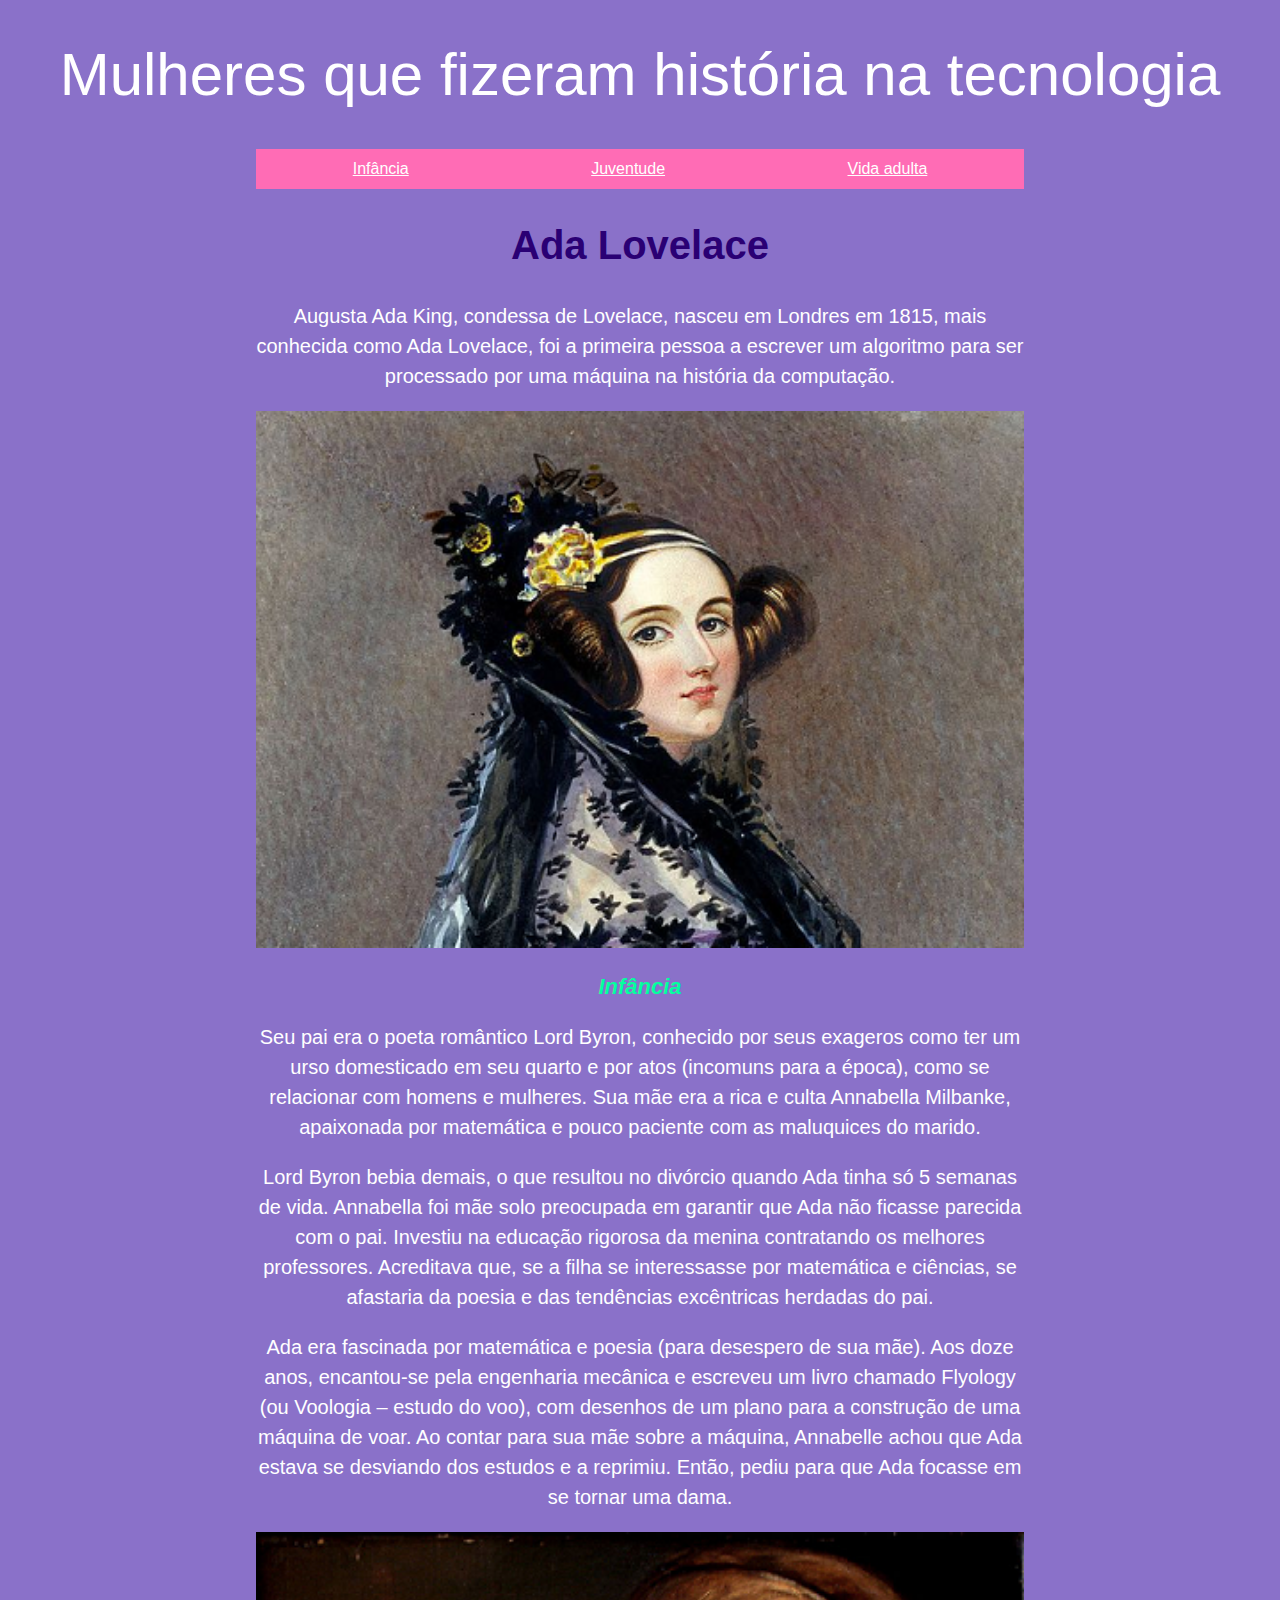
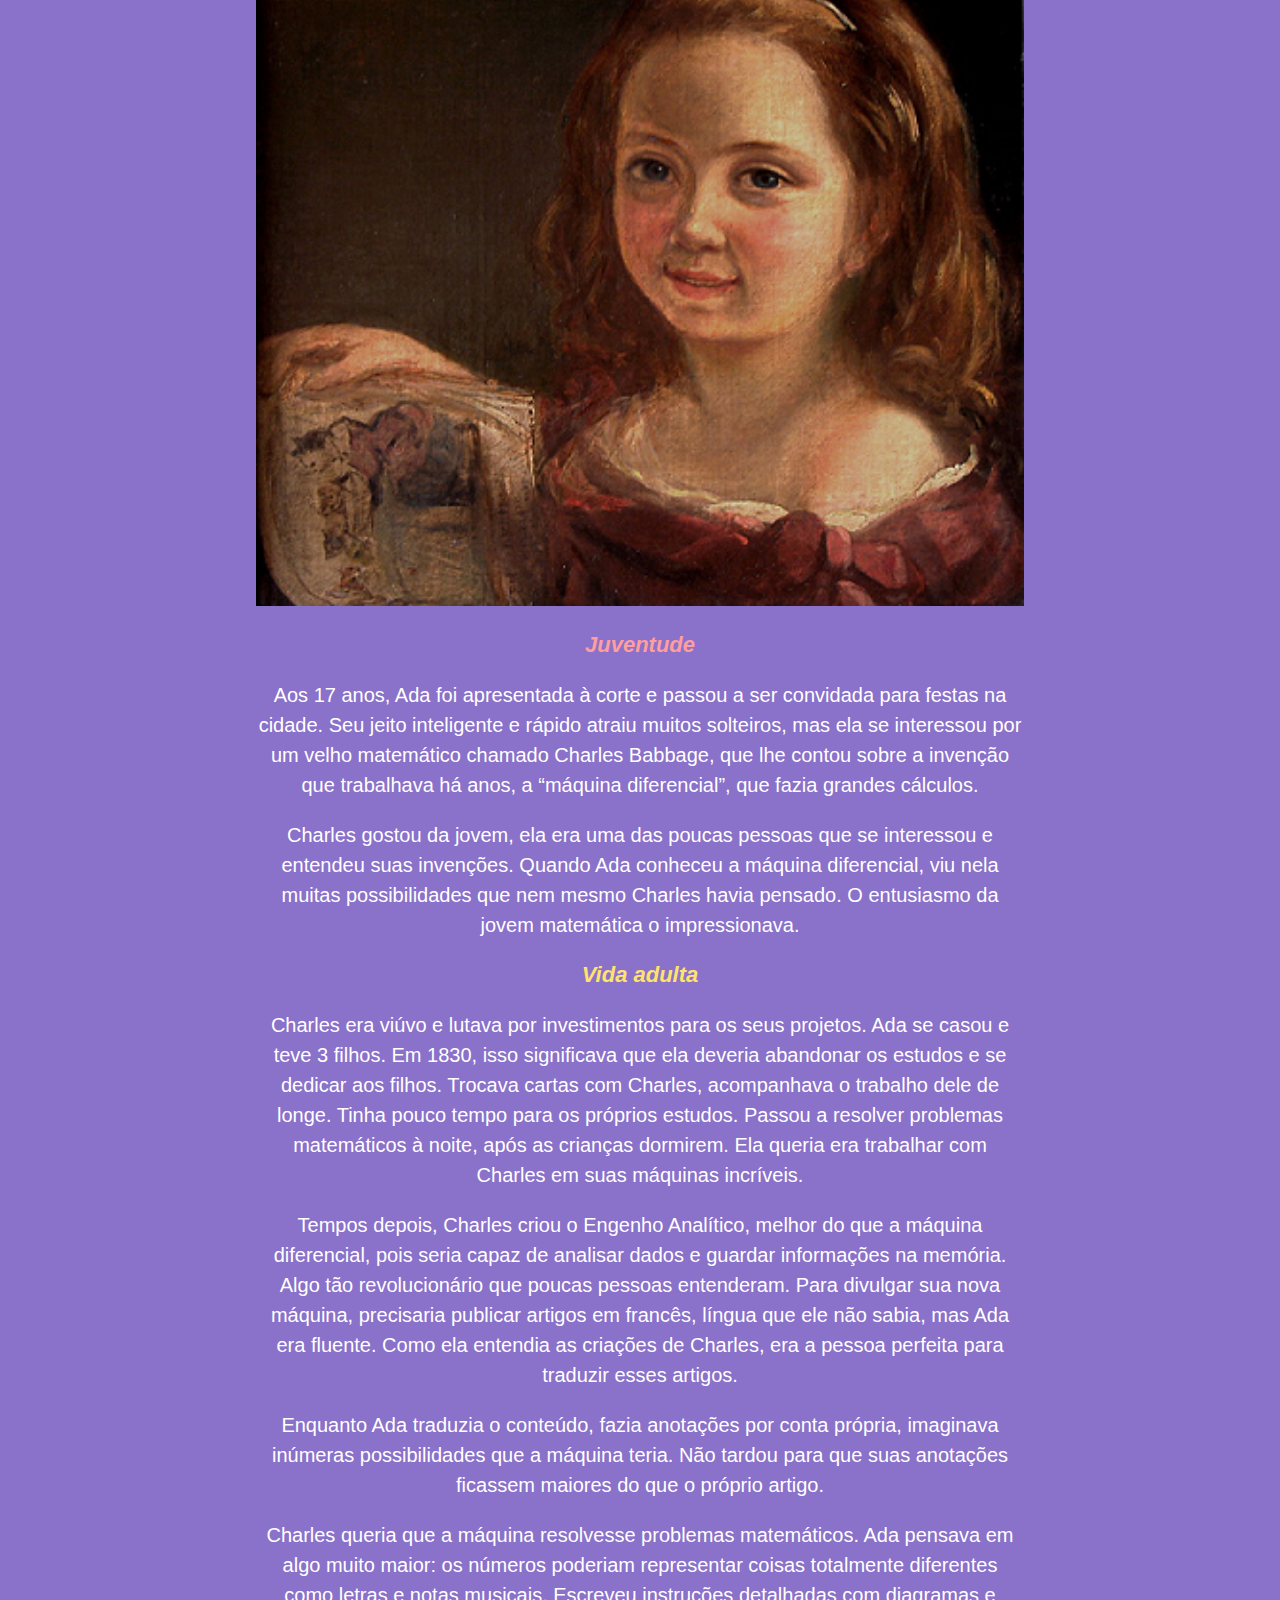
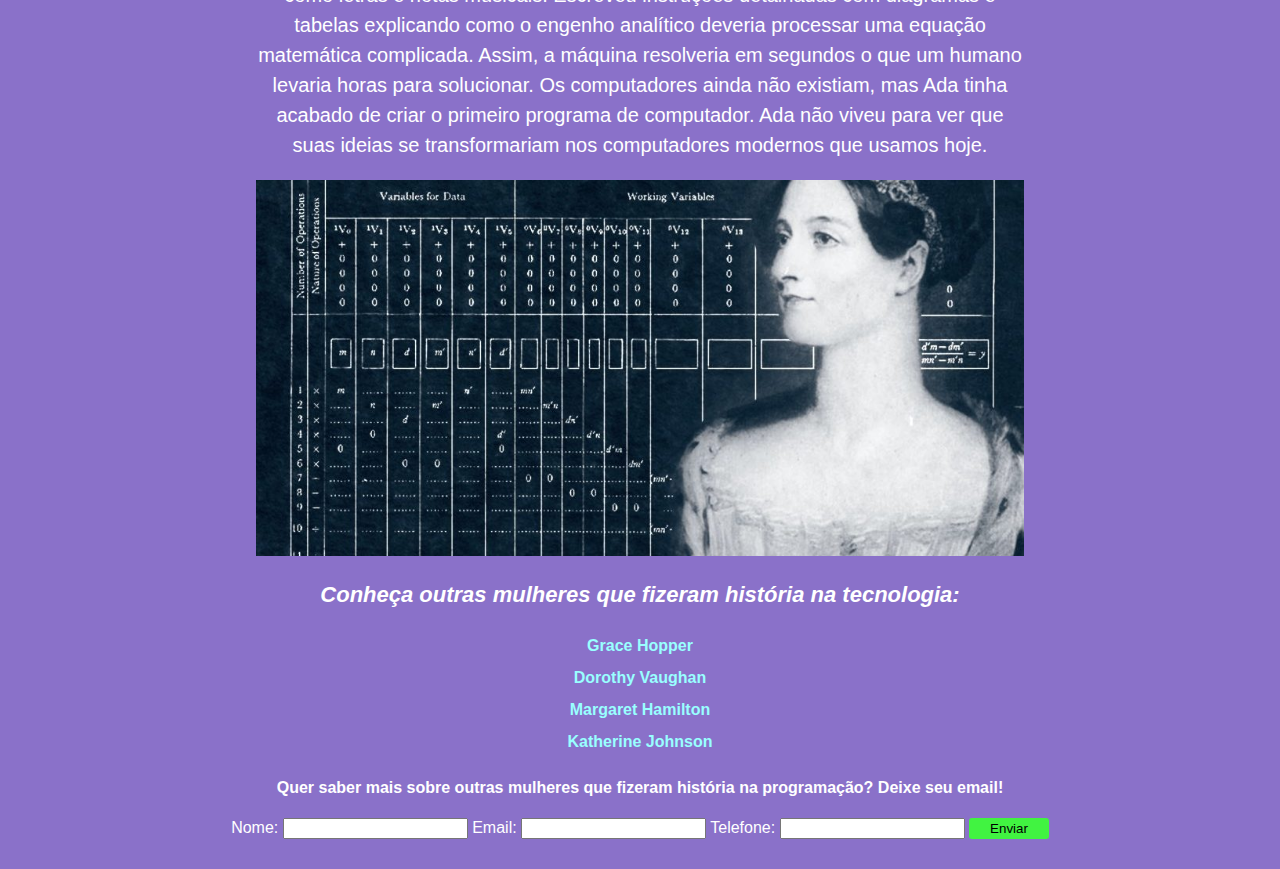
<file: index.html>
<!DOCTYPE HTML>
<html lang="pt-br">

<head>
  <meta charset="UTF-8">
  <title>Ada Lovelace</title>
  <link href="css/style.css" rel="stylesheet">
</head>

<body>
  <h1>Mulheres que fizeram história na tecnologia</h1>
  <nav class="principal">
    <ul>
      <li> 
        <a href="#infancia">Infância</a>
      </li>

      <li>
        <a href="#juventude">Juventude</a>
      </li>

      <li>
        <a href="#vida-adulta">Vida adulta</a>
      </li>
    </ul>
  </nav>

  <section>
    <h2>Ada Lovelace</h2>
    <p>Augusta Ada King, condessa de Lovelace, nasceu em Londres em 1815, mais conhecida como Ada Lovelace, foi a
       primeira pessoa a escrever um algoritmo para ser processado por uma máquina na história da computação.</p>

    <img src="ada/adaPintura.png" alt="Pintura colorida da Ada">

    <section id="infancia">
      <h3 class="titulo-verde">Infância</h3>
      <p>Seu pai era o poeta romântico Lord Byron, conhecido por seus exageros como ter um urso domesticado em seu
        quarto e por atos (incomuns para a época), como se relacionar com homens e mulheres. Sua mãe era a rica e culta Annabella
        Milbanke, apaixonada por matemática e pouco paciente com as maluquices do marido.</p>

      <p>Lord Byron bebia demais, o que resultou no divórcio quando Ada tinha só 5 semanas de vida. Annabella foi mãe
        solo preocupada em garantir que Ada não ficasse parecida com o pai. Investiu na educação rigorosa da menina
        contratando os melhores professores. Acreditava que, se a filha se interessasse por matemática e ciências, 
        se afastaria da poesia e das tendências excêntricas herdadas do pai.</p>

      <p>Ada era fascinada por matemática e poesia (para desespero de sua mãe). Aos doze anos, encantou-se pela
        engenharia mecânica e escreveu um livro chamado Flyology (ou Voologia – estudo do voo), com desenhos de um plano para a
        construção de uma máquina de voar. Ao contar para sua mãe sobre a máquina, Annabelle achou que Ada estava se desviando dos
        estudos e a reprimiu. Então, pediu para que Ada focasse em se tornar uma dama.</p>

      <img src="ada/adaCrianca.png" alt="Pintura de Ada         criança segurando um desenho.">
    </section>
    <section id="juventude">
      <h3 class="título-vermelho">Juventude</h3>
      <p>Aos 17 anos, Ada foi apresentada à corte e passou a ser convidada para festas na cidade. Seu jeito inteligente
        e rápido atraiu muitos solteiros, mas ela se interessou por um velho matemático chamado Charles Babbage, que lhe
        contou sobre a invenção que trabalhava há anos, a “máquina diferencial”, que fazia grandes cálculos.</p>

      <p>Charles gostou da jovem, ela era uma das poucas pessoas que se interessou e entendeu suas invenções. Quando Ada
        conheceu a máquina diferencial, viu nela muitas possibilidades que nem mesmo Charles havia pensado. O entusiasmo
        da jovem matemática o impressionava.</p>
    </section>

    <section id="vida-adulta">
      <h3 class="título-amarelo">Vida adulta</h3>
      <p>Charles era viúvo e lutava por investimentos para os seus projetos. Ada se casou e teve 3 filhos. Em 1830, isso
        significava que ela deveria abandonar os estudos e se dedicar aos filhos. Trocava cartas com Charles,
        acompanhava o trabalho dele de longe. Tinha pouco tempo para os próprios estudos. Passou a resolver problemas matemáticos à
        noite, após as crianças dormirem. Ela queria era trabalhar com Charles em suas máquinas incríveis.</p>

      <p>Tempos depois, Charles criou o Engenho Analítico, melhor do que a máquina diferencial, pois seria capaz de
        analisar dados e guardar informações na memória. Algo tão revolucionário que poucas pessoas entenderam. Para divulgar sua
        nova máquina, precisaria publicar artigos em francês, língua que ele não sabia, mas Ada era fluente. Como ela
        entendia as criações de Charles, era a pessoa perfeita para traduzir esses artigos.</p>

      <p>Enquanto Ada traduzia o conteúdo, fazia anotações por conta própria, imaginava inúmeras possibilidades que a
        máquina teria. Não tardou para que suas anotações ficassem maiores do que o próprio artigo.</p>

      <p>Charles queria que a máquina resolvesse problemas matemáticos. Ada pensava em algo muito maior: os números
        poderiam representar coisas totalmente diferentes como letras e notas musicais. Escreveu instruções detalhadas com
        diagramas e tabelas explicando como o engenho analítico deveria processar uma equação matemática complicada. Assim, a
        máquina resolveria em segundos o que um humano levaria horas para solucionar. Os computadores ainda não existiam, mas
        Ada tinha acabado de criar o primeiro programa de computador. Ada não viveu para ver que suas ideias se
        transformariam nos computadores modernos que usamos hoje.</p>

      <img src="ada/adaTabela.png" alt="Pintura de Ada jovem ao lado de uma tabela com algoritmos.">
    </section>
  </section>
  <h3>Conheça outras mulheres que fizeram história na tecnologia:</h3>
  <nav>
    <ul>
      <li>
        <a href="https://pt.wikipedia.org/wiki/Grace_Hopper" target="_blank">Grace Hopper</a>
      </li>

      <li>
        <a href="https://pt.wikipedia.org/wiki/Dorothy_Vaughan" target="_blank">Dorothy Vaughan</a>
      </li>

      <li>
        <a href="https://pt.wikipedia.org/wiki/Margaret_Hamilton" target="_blank">Margaret Hamilton</a>
      </li>

      <li>
        <a href="https://pt.wikipedia.org/wiki/Katherine_Johnson" target="_blank">Katherine Johnson</a>
      </li>

    </ul>
  </nav>
  <h4>Quer saber mais sobre outras mulheres que fizeram história na programação?
    Deixe seu email!</h4>
  <form>

    <label for="nome">Nome:</label>
    <input id="nome" type="text">

    <label for="email">Email:</label>
    <input id="email" type="email">

    <label for="telefone">Telefone:</label>
    <input id="telefone" type="number">

    <button id="enviar">Enviar</button>
  </form>
  <script type="text/javascript" src="js/script.js"></script>
</body>

</html>
</file>
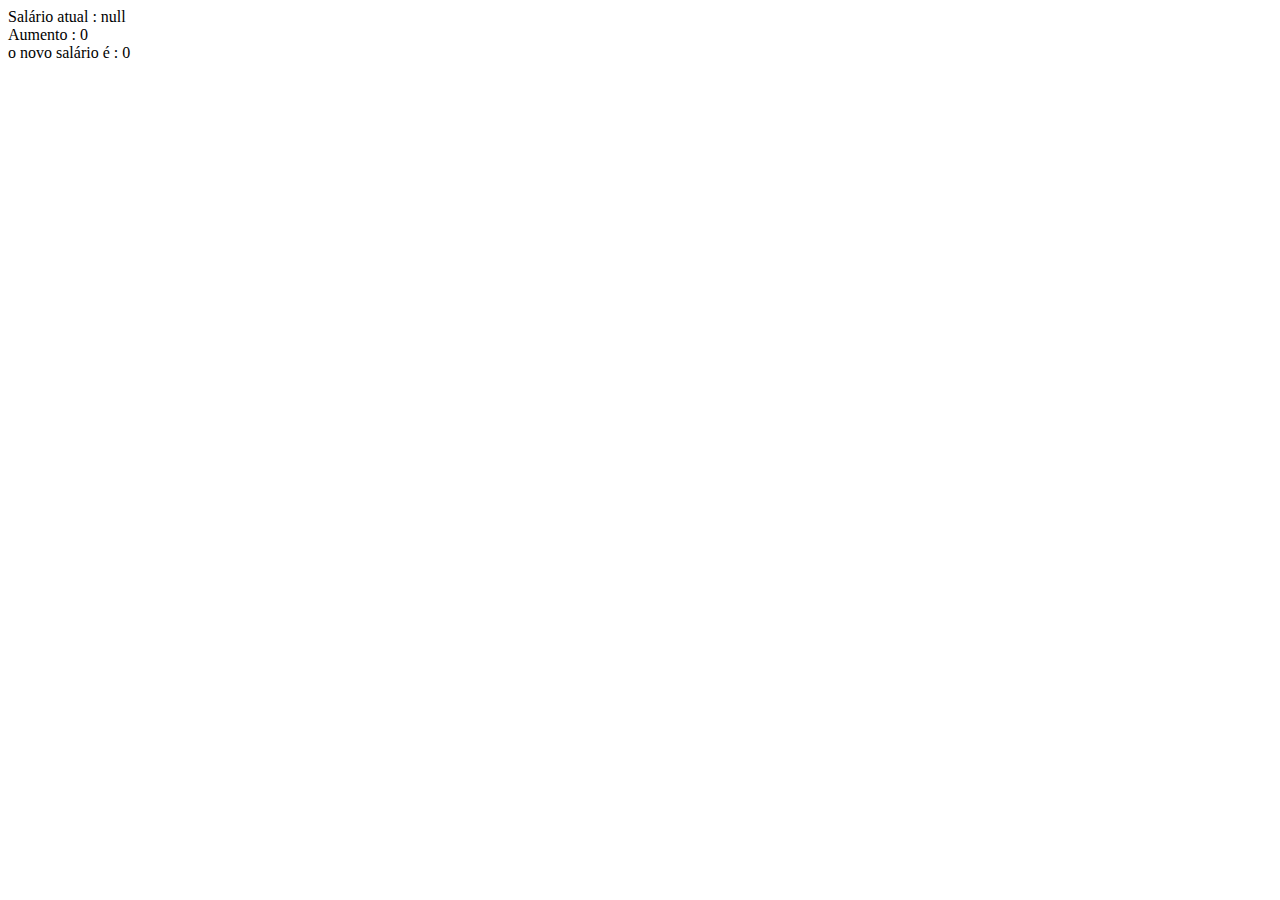
<file: aumento.html>
<!DOCTYPE html>
<html lang="pt-BR">
<head>
    <meta charset="UTF-8">
    <title>Aumento</title>
</head> 

<body>

    <script> //Construa uma página/programa onde o usuário digitará o valor do seu salário e o programa aumentará, em 15%, o valor digitado.

var salario = prompt("Por favor, digite o salário "); 
var aumento = salario * 1.15;
var quinzePorcento = salario * 0.15;


document.write(" Salário atual : " +salario+ "<br>");
document.write(" Aumento : " +quinzePorcento+ "<br>");
document.write(" o novo salário é : " + aumento);

</script>

</body>
</html>
</file>
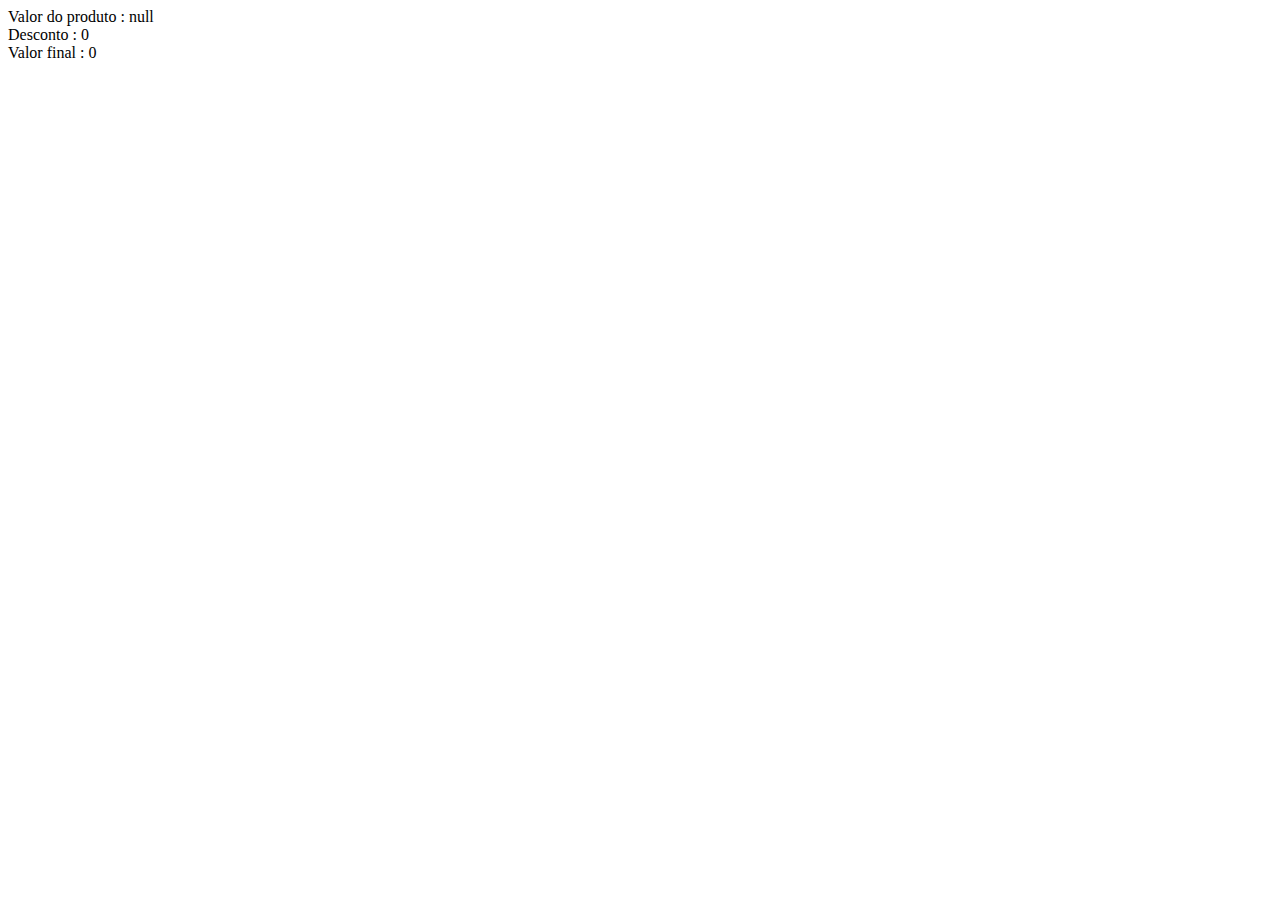
<file: desconto.html>
<!DOCTYPE html>
<html lang="pt-BR">
<head>
    <meta charset="UTF-8">
    <title>Desconto</title>
</head> 

<body>

    <script> //Construa uma página/programa onde o usuário digitará o valor de um produto e o programa descontará 7% desse valor.

var produto = prompt("Por favor, digite o valor  "); 
var desconto = produto * 0.07;
var resultado = produto - desconto;


document.write(" Valor do produto : " + produto+ "<br>");
document.write(" Desconto : " + desconto +"<br>");
document.write(" Valor final : " + resultado);

</script>

</body>
</html>
</file>
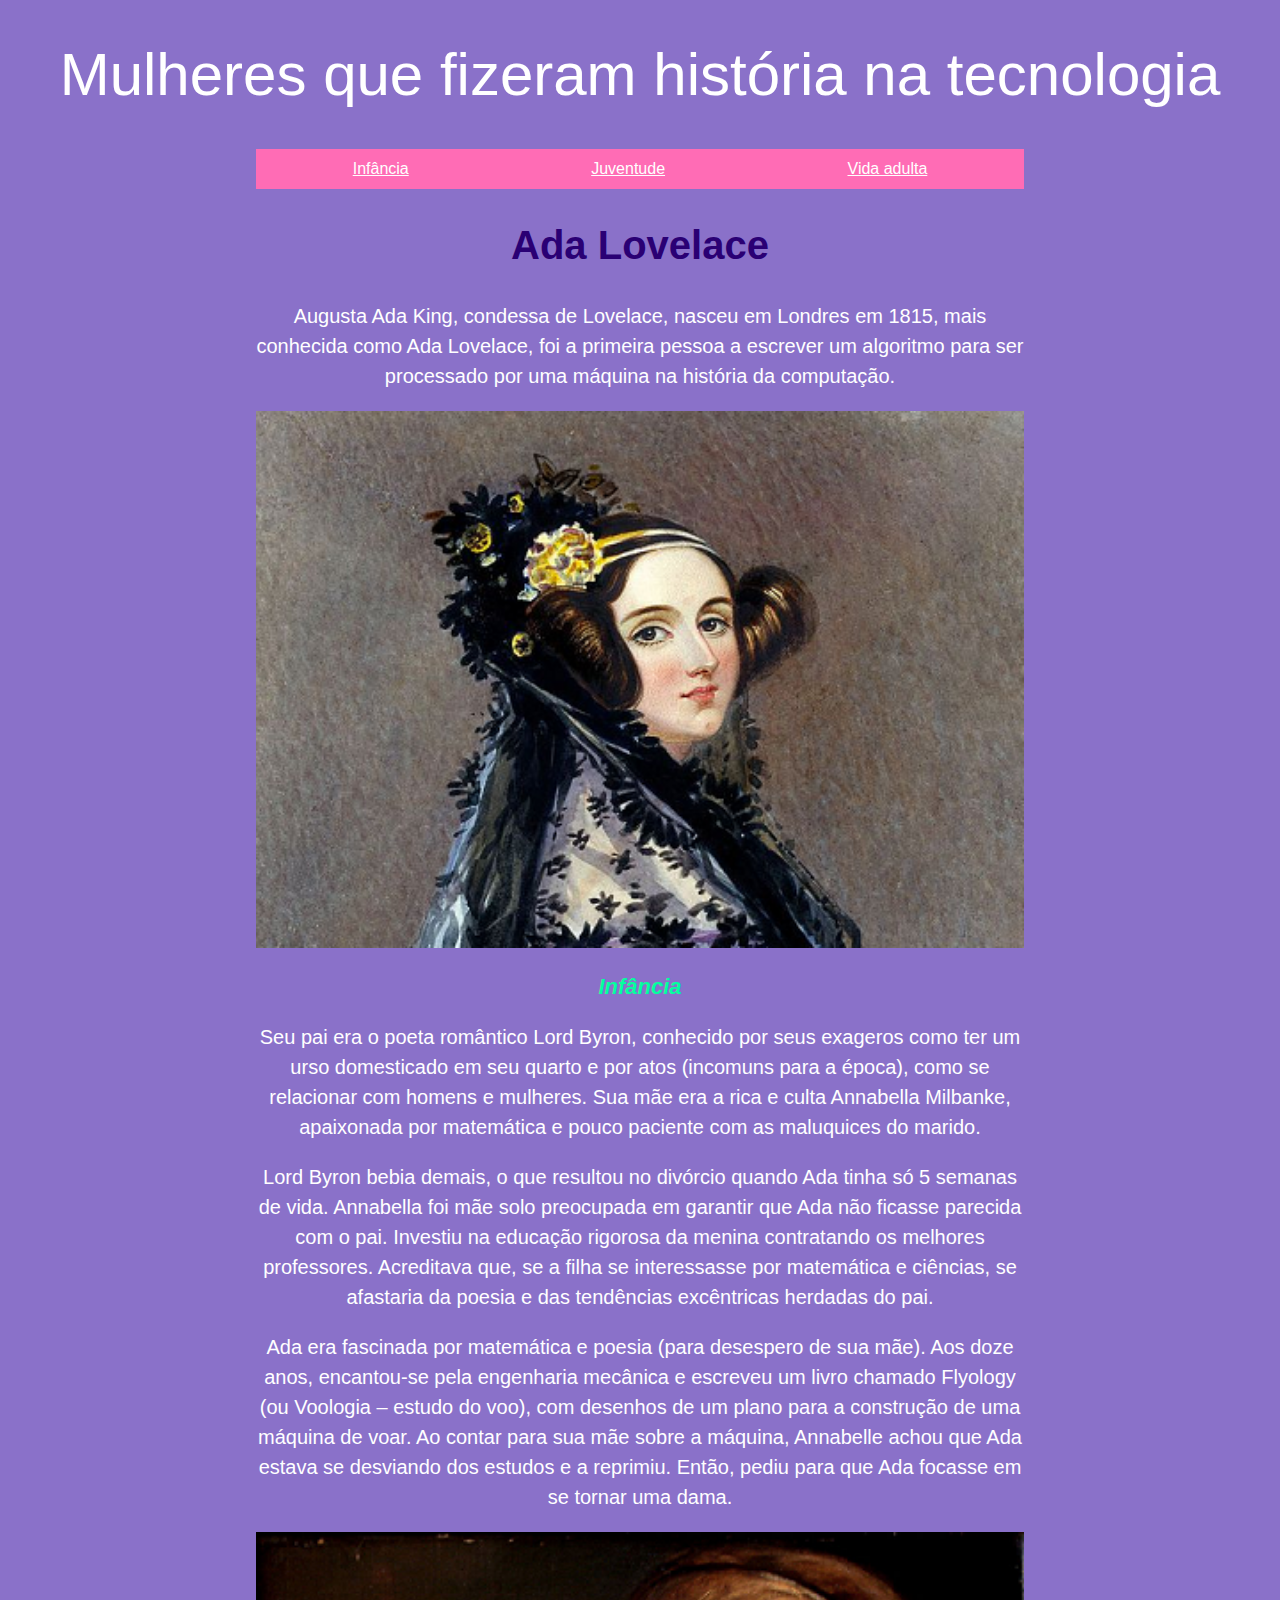
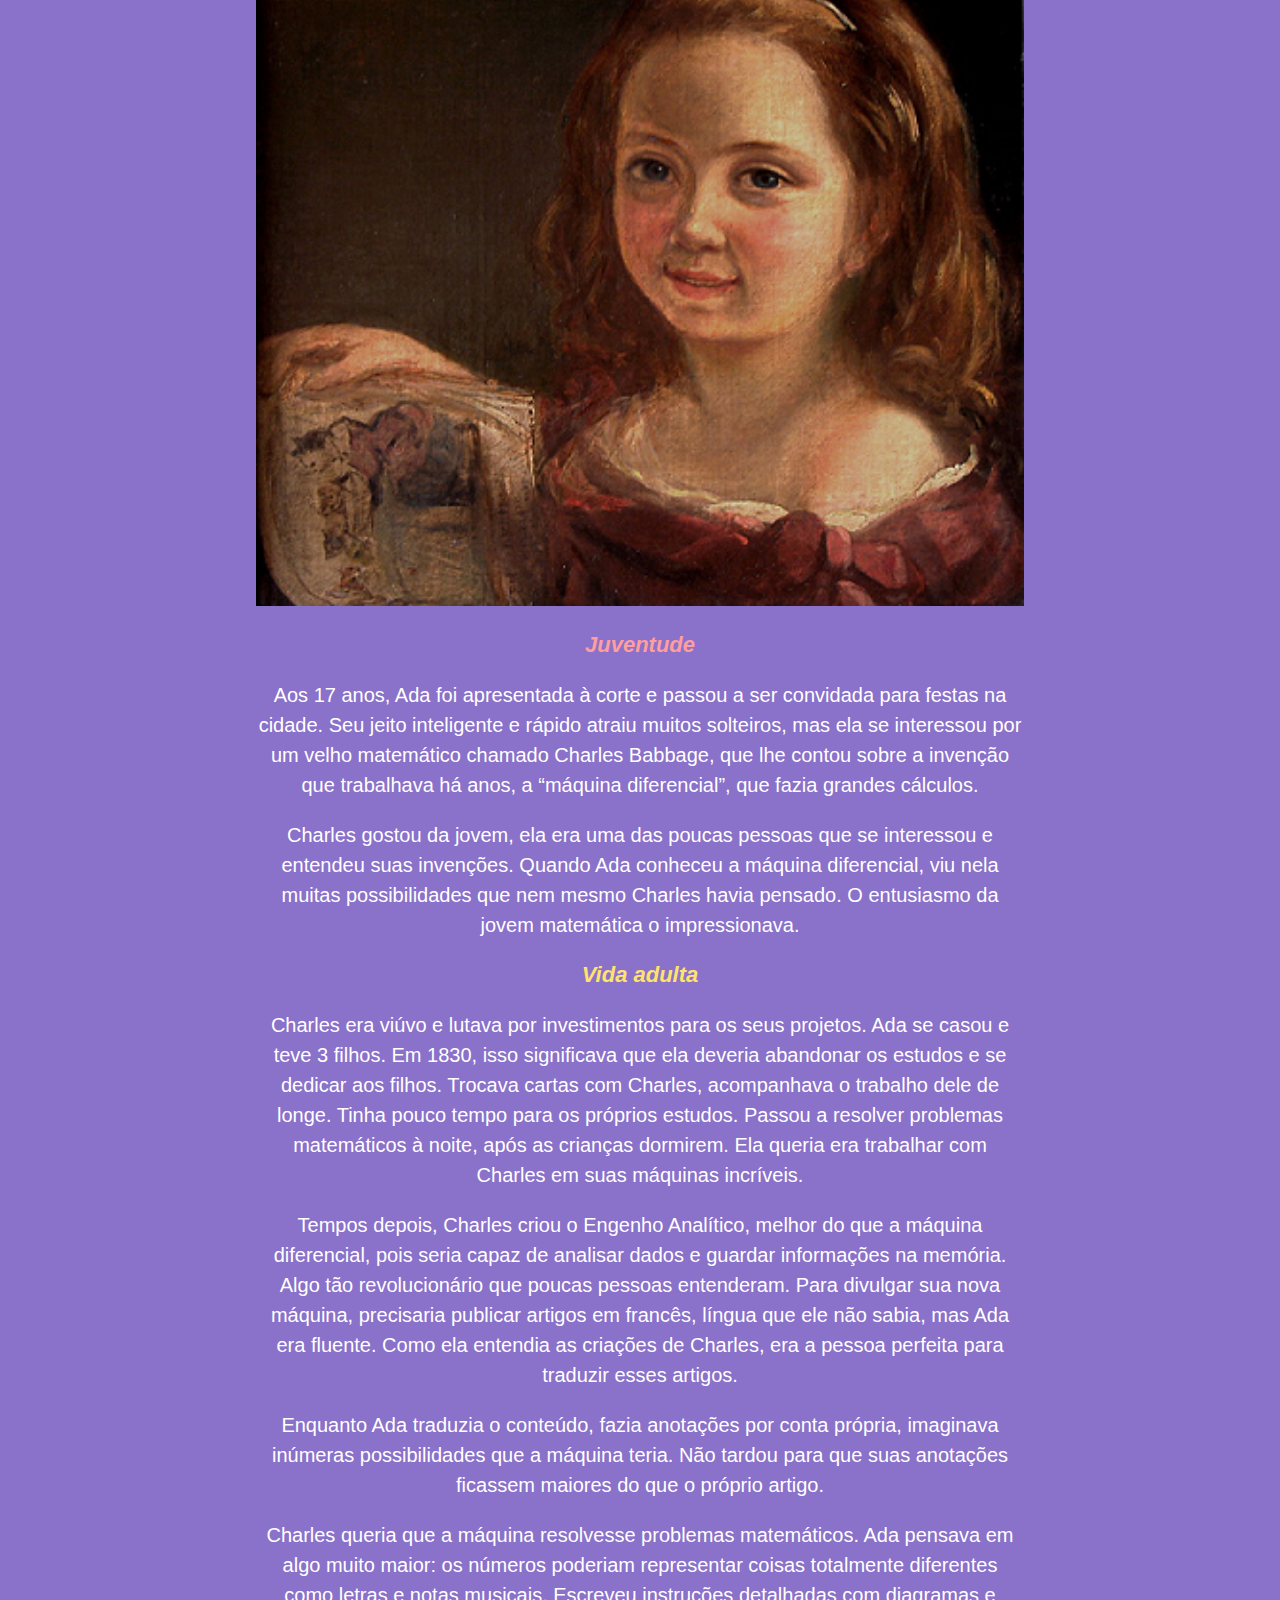
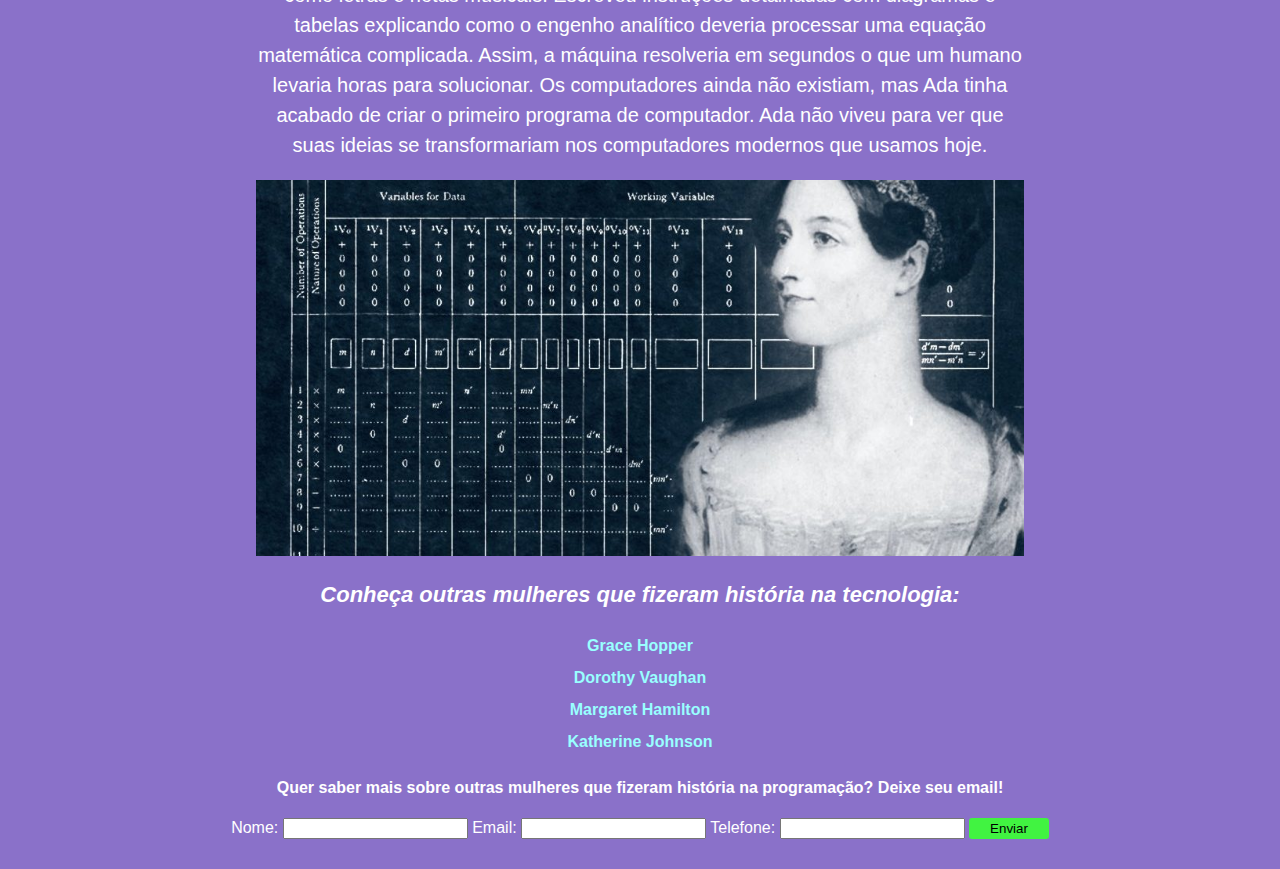
<file: index.html.html>
<!DOCTYPE HTML>
<html lang="pt-br">

<head>
  <meta charset="UTF-8">
  <title>Ada Lovelace</title>
  <link href="css/style.css" rel="stylesheet">
</head>

<body>
  <h1>Mulheres que fizeram história na tecnologia</h1>
  <nav class="principal">
    <ul>
      <li>
        <a href="#infancia">Infância</a>
      </li>

      <li>
        <a href="#juventude">Juventude</a>
      </li>

      <li>
        <a href="#vida-adulta">Vida adulta</a>
      </li>
    </ul>
  </nav>

  <section>
    <h2>Ada Lovelace</h2>
    <p>Augusta Ada King, condessa de Lovelace, nasceu em Londres em 1815, mais conhecida como Ada Lovelace, foi a
       primeira pessoa a escrever um algoritmo para ser processado por uma máquina na história da computação.</p>

    <img src="ada/adaPintura.png" alt="Pintura colorida da Ada">

    <section id="infancia">
      <h3 class="titulo-verde">Infância</h3>
      <p>Seu pai era o poeta romântico Lord Byron, conhecido por seus exageros como ter um urso domesticado em seu
        quarto e por atos (incomuns para a época), como se relacionar com homens e mulheres. Sua mãe era a rica e culta Annabella
        Milbanke, apaixonada por matemática e pouco paciente com as maluquices do marido.</p>

      <p>Lord Byron bebia demais, o que resultou no divórcio quando Ada tinha só 5 semanas de vida. Annabella foi mãe
        solo preocupada em garantir que Ada não ficasse parecida com o pai. Investiu na educação rigorosa da menina
        contratando os melhores professores. Acreditava que, se a filha se interessasse por matemática e ciências, 
        se afastaria da poesia e das tendências excêntricas herdadas do pai.</p>

      <p>Ada era fascinada por matemática e poesia (para desespero de sua mãe). Aos doze anos, encantou-se pela
        engenharia mecânica e escreveu um livro chamado Flyology (ou Voologia – estudo do voo), com desenhos de um plano para a
        construção de uma máquina de voar. Ao contar para sua mãe sobre a máquina, Annabelle achou que Ada estava se desviando dos
        estudos e a reprimiu. Então, pediu para que Ada focasse em se tornar uma dama.</p>

      <img src="ada/adaCrianca.png" alt="Pintura de Ada         criança segurando um desenho.">
    </section>
    <section id="juventude">
      <h3 class="título-vermelho">Juventude</h3>
      <p>Aos 17 anos, Ada foi apresentada à corte e passou a ser convidada para festas na cidade. Seu jeito inteligente
        e rápido atraiu muitos solteiros, mas ela se interessou por um velho matemático chamado Charles Babbage, que lhe
        contou sobre a invenção que trabalhava há anos, a “máquina diferencial”, que fazia grandes cálculos.</p>

      <p>Charles gostou da jovem, ela era uma das poucas pessoas que se interessou e entendeu suas invenções. Quando Ada
        conheceu a máquina diferencial, viu nela muitas possibilidades que nem mesmo Charles havia pensado. O entusiasmo
        da jovem matemática o impressionava.</p>
    </section>

    <section id="vida-adulta">
      <h3 class="título-amarelo">Vida adulta</h3>
      <p>Charles era viúvo e lutava por investimentos para os seus projetos. Ada se casou e teve 3 filhos. Em 1830, isso
        significava que ela deveria abandonar os estudos e se dedicar aos filhos. Trocava cartas com Charles,
        acompanhava o trabalho dele de longe. Tinha pouco tempo para os próprios estudos. Passou a resolver problemas matemáticos à
        noite, após as crianças dormirem. Ela queria era trabalhar com Charles em suas máquinas incríveis.</p>

      <p>Tempos depois, Charles criou o Engenho Analítico, melhor do que a máquina diferencial, pois seria capaz de
        analisar dados e guardar informações na memória. Algo tão revolucionário que poucas pessoas entenderam. Para divulgar sua
        nova máquina, precisaria publicar artigos em francês, língua que ele não sabia, mas Ada era fluente. Como ela
        entendia as criações de Charles, era a pessoa perfeita para traduzir esses artigos.</p>

      <p>Enquanto Ada traduzia o conteúdo, fazia anotações por conta própria, imaginava inúmeras possibilidades que a
        máquina teria. Não tardou para que suas anotações ficassem maiores do que o próprio artigo.</p>

      <p>Charles queria que a máquina resolvesse problemas matemáticos. Ada pensava em algo muito maior: os números
        poderiam representar coisas totalmente diferentes como letras e notas musicais. Escreveu instruções detalhadas com
        diagramas e tabelas explicando como o engenho analítico deveria processar uma equação matemática complicada. Assim, a
        máquina resolveria em segundos o que um humano levaria horas para solucionar. Os computadores ainda não existiam, mas
        Ada tinha acabado de criar o primeiro programa de computador. Ada não viveu para ver que suas ideias se
        transformariam nos computadores modernos que usamos hoje.</p>

      <img src="ada/adaTabela.png" alt="Pintura de Ada jovem ao lado de uma tabela com algoritmos.">
    </section>
  </section>
  <h3>Conheça outras mulheres que fizeram história na tecnologia:</h3>
  <nav>
    <ul>
      <li>
        <a href="https://pt.wikipedia.org/wiki/Grace_Hopper" target="_blank">Grace Hopper</a>
      </li>

      <li>
        <a href="https://pt.wikipedia.org/wiki/Dorothy_Vaughan" target="_blank">Dorothy Vaughan</a>
      </li>

      <li>
        <a href="https://pt.wikipedia.org/wiki/Margaret_Hamilton" target="_blank">Margaret Hamilton</a>
      </li>

      <li>
        <a href="https://pt.wikipedia.org/wiki/Katherine_Johnson" target="_blank">Katherine Johnson</a>
      </li>

    </ul>
  </nav>
  <h4>Quer saber mais sobre outras mulheres que fizeram história na programação?
    Deixe seu email!</h4>
  <form>

    <label for="nome">Nome:</label>
    <input id="nome" type="text">

    <label for="email">Email:</label>
    <input id="email" type="email">

    <label for="telefone">Telefone:</label>
    <input id="telefone" type="number">

    <button id="enviar">Enviar</button>
  </form>
  <script type="text/javascript" src="js/script.js"></script>
</body>

</html>
</file>
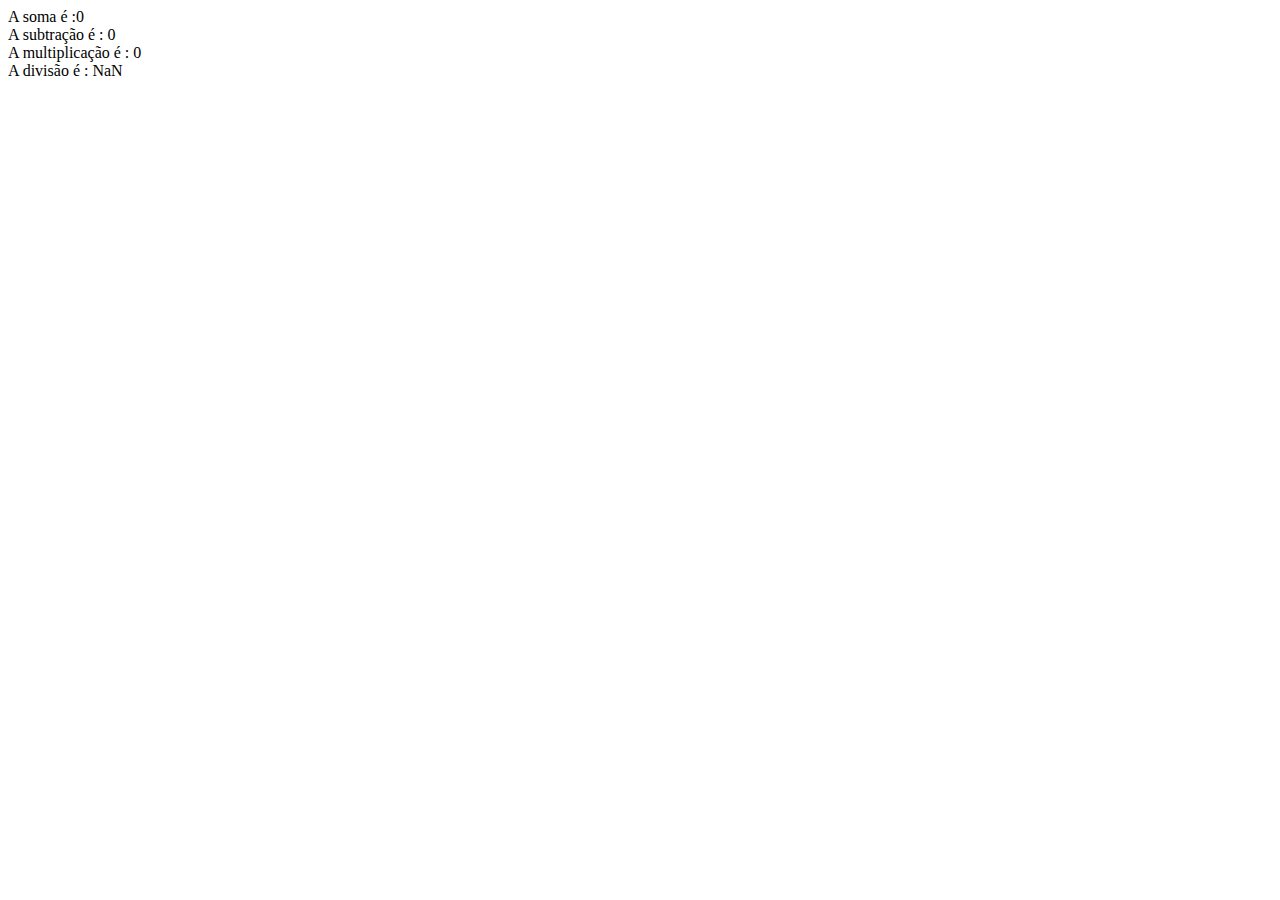
<file: teste4.html>
<!DOCTYPE html>
<html lang="pt-BR">
<head>
    <meta charset="UTF-8">
    <title>Operações</title>
</head>
<body>

    <script>
    var primeiroNumero = prompt("Por favor, digite o primeiro número");
    var segundoNumero = prompt("Por favor, digite o segundo número");

    var numero1 = +primeiroNumero;
    var numero2 = +segundoNumero;

    var soma = numero1 + numero2;
    var subtracao = numero1 - numero2;
    var multiplicacao = numero1 * numero2;
    var divisao = numero1 / numero2;

    document.write("A soma é :" + soma + "<br>");
    document.write("A subtração é : " + subtracao + "<br>");
    document.write("A multiplicação é : " + multiplicacao + "<br>");
    document.write("A divisão é : " + divisao +"<br>");



</script>

</body>
</html>
</file>
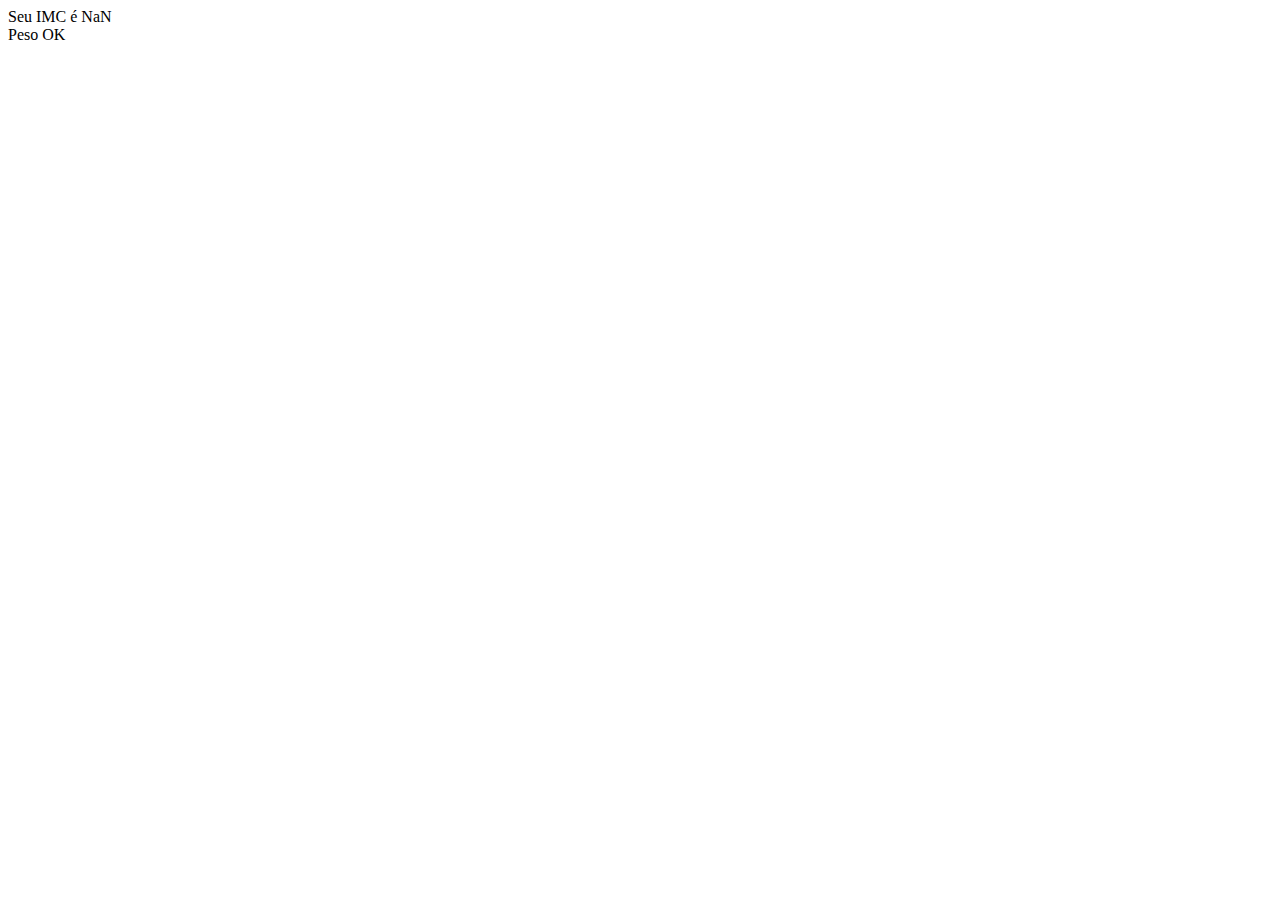
<file: teste5.html>
<!DOCTYPE html>
<html lang="pt-BR">
<head>
    <meta charset="UTF-8">
    <title>IMC</title>
</head>
<body>

    <script>
    var peso = prompt("Por favor, peso");
    var altura = prompt("Por favor, digite a altura");

    var quadrado = +altura * +altura;
    var imc = peso / quadrado;

    var mensagem = "Seu IMC é " + imc+ "<br>";

    if(imc > 25){
        
mensagem += ("Acima do Peso Ideal");
} else{

mensagem += ("Peso OK");
}
   document.write(mensagem);

</script>

</body>
</html>
</file>
<file: css/style.css>
body{
  text-align:center;
  font-family:open sans,sans-serif;
  background-color: #8a71c9;
  color: #ffffff;
  margin: 0;
  
   }
h1{
  font-size:60px;
  font-weight:300;
}

h2{
  color:#2a0074;
  font-size:40px;
}
.titulo-verde{
  color:#04ff9f;
}
.título-vermelho{
  color:#FF9E9E;
}
.título-amarelo{
  color:#ffe36d;
}
section{
  width:60%;
  margin: 0% auto;
}
section section{
  width:100%;
}
h3{
  font-size:22px;
  font-style:italic;
  }
p{
  font-size:20px;
  line-height:1.5;
}
img{
  width:100%;

}
ul{
  list-style-type:none;
  line-height:2;
  padding-left:0;
}
a{
  text-decoration:none;
   color:#99ffff;
  font-weight:700;
}

.principal{
  background: #ff6cb5;
  height: 40px;
  max-width:60%;
  margin: 0% auto;
 }

.principal a{
  color:#fff;
  text-decoration: underline;
  font-weight: normal;
  }
.principal li{
  display: inline-block;
  line-height:2.5;
  margin: 0 89px;
}
button{
  background-color: #41f341;
  border: 1px solid transparent;
  border-radius: 3px;
  padding: 2px 20px;
}
form{
  margin-bottom:30px;
  }
</file>
